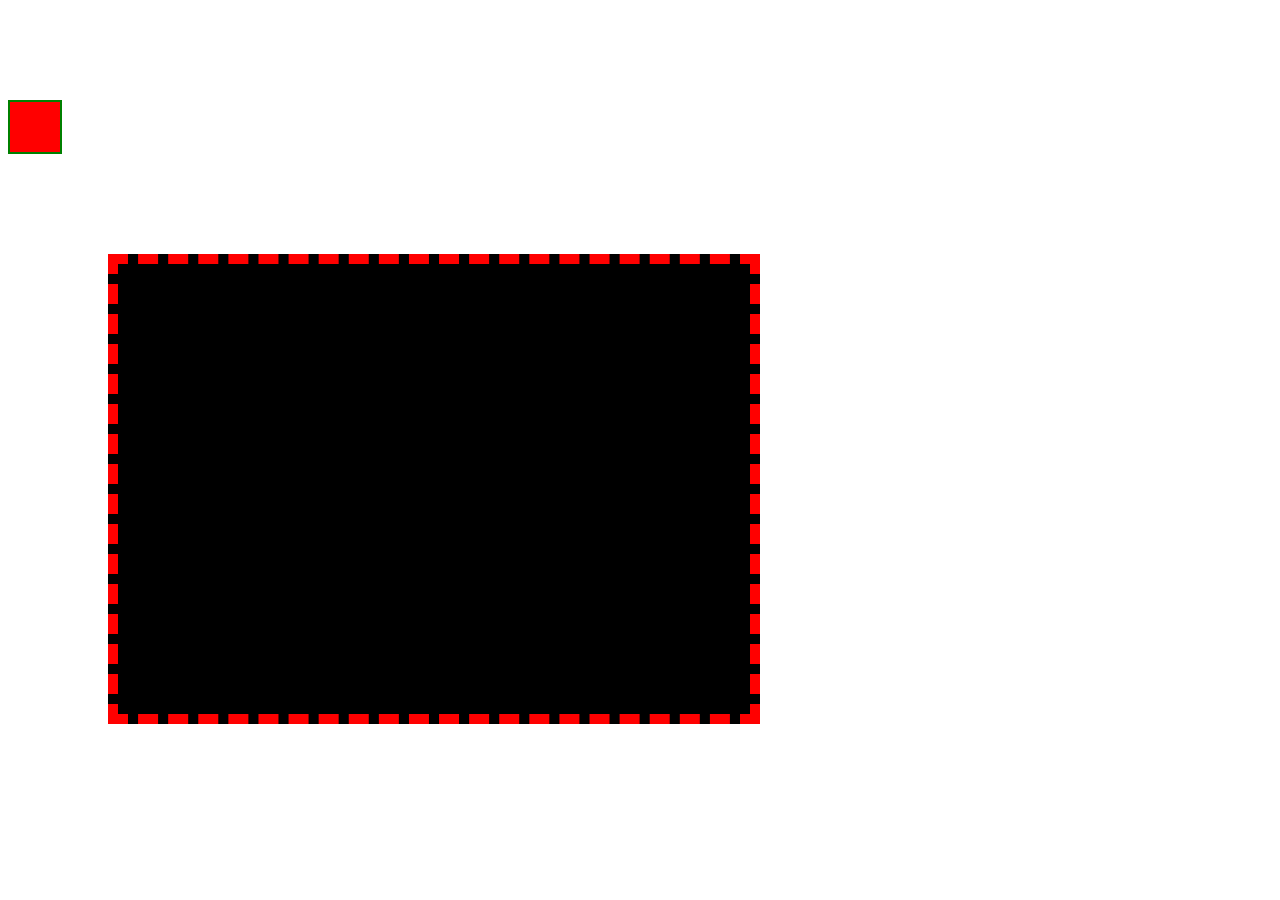
<file: Atividade1/index.html>
<!DOCTYPE html>
<html lang="pt-br">
<head>
    <meta charset="UTF-8">
    <meta http-equiv="X-UA-Compatible" content="IE=edge">
    <meta name="viewport" content="width=device-width, initial-scale=1.0">
    <link rel="stylesheet" type="text/css" href="style.css">
    <title>Atividade 01</title>
</head>
<body>
    <div class="container"></div>
    <div class="container2"></div>
</body>
</html>
</file>
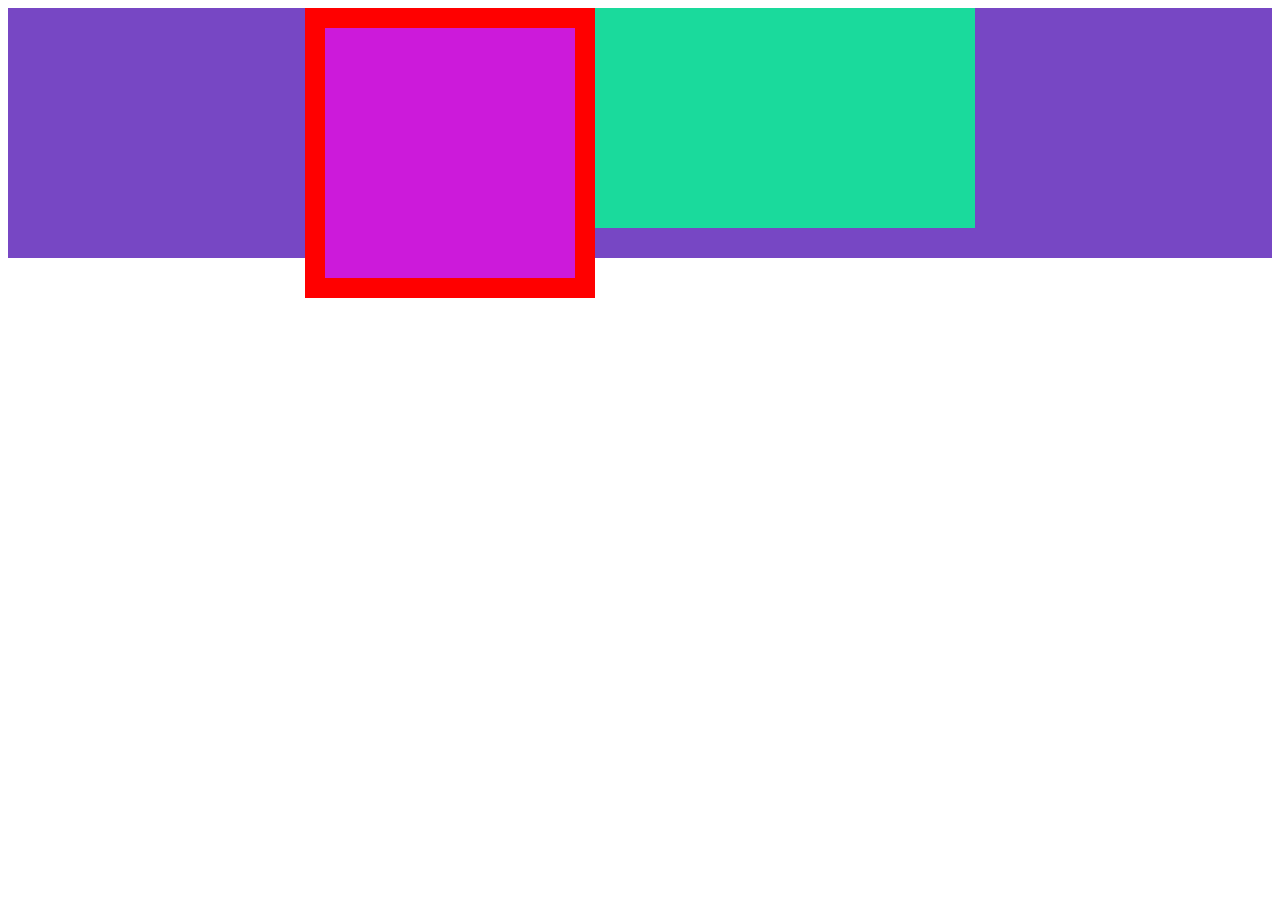
<file: Atividade2/index.html>
<!DOCTYPE html>
<html lang="pt-br">
<head>
    <meta charset="UTF-8">
    <meta http-equiv="X-UA-Compatible" content="IE=edge">
    <meta name="viewport" content="width=device-width, initial-scale=1.0">
    <link rel="stylesheet" type="text/css" href="style.css">
    <title>Atividade 02</title>
</head>
<body>
    <div class="container">
        <div class="container2">

        </div>
        <div class="container3">
            
        </div>
    </div>
</body>
</html>
</file>
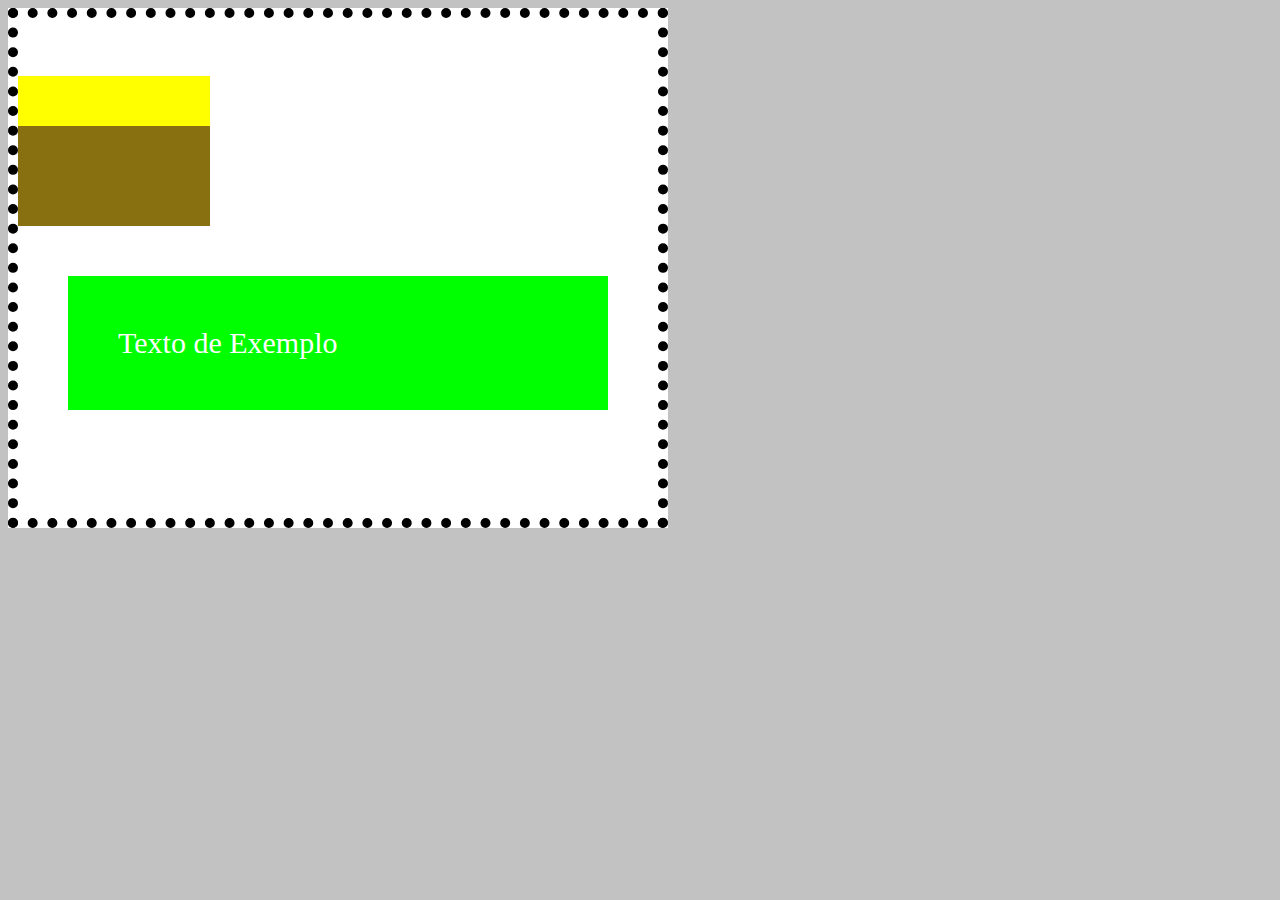
<file: Atividade3/index.html>
<!DOCTYPE html>
<html lang="pt-br">
<head>
    <meta charset="UTF-8">
    <meta http-equiv="X-UA-Compatible" content="IE=edge">
    <meta name="viewport" content="width=device-width, initial-scale=1.0">
    <link rel="stylesheet" type="text/css" href="style.css">
    <title>Atividade 03</title>
</head>
<body>
    <div class="container">
        <div class="container2">

        </div>
        <div class="container3">

        </div>
        <div class="container4">
            Texto de Exemplo
        </div>
    </div>
</body>
</html>
</file>
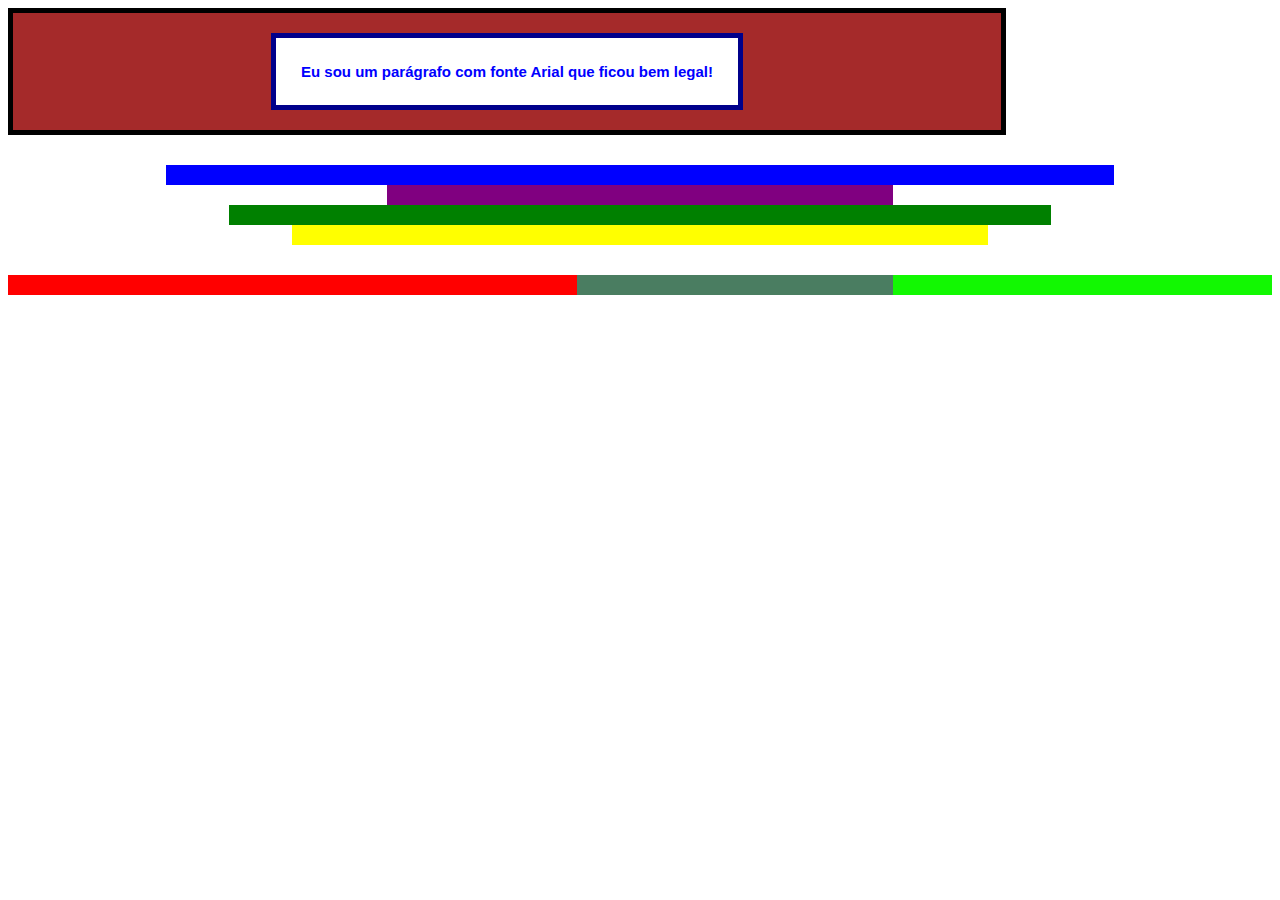
<file: Atividade4/index.html>
<!DOCTYPE html>
<html lang="pt-br">
<head>
    <meta charset="UTF-8">
    <meta http-equiv="X-UA-Compatible" content="IE=edge">
    <meta name="viewport" content="width=device-width, initial-scale=1.0">
    <link rel="stylesheet" type="text/css" href="style.css">
    <title>Atividade 04</title>
</head>
<body>
    <div class="container">
        <div class="container2">
            Eu sou um parágrafo com fonte Arial que ficou bem legal!
        </div>
    </div>
    <div class="container3">
        <div class="linha1"></div>
        <div class="linha2"></div>
        <div class="linha3"></div>
        <div class="linha4"></div>
    </div>
    <div class="container4">
        <div class="linha5"></div>
        <div class="linha6"></div>
        <div class="linha7"></div>
    </div>
</body>
</html>
</file>
<file: Atividade1/style.css>
.container{
    width: 50px;
    height: 50px;

    background-color: red;

    border-style: solid;
    border-color: green;
    border-width: 2px;

    margin-top: 100px;
}
.container2{
    width: 50%;
    height: 50vh;

    background-color: #000;

    border-style: dashed;
    border-color: red;
    border-width: 10px;

    margin: 100px 100px;
}
</file>
<file: Atividade2/style.css>
.container{
    width: 100%;
    height: 250px;

    display: flex;
    justify-content: center;

    background-color: rgb( 119, 71, 196);
}
.container2{
    width: 250px;
    height: 100%;

    border-style: solid;
    border-color: red;
    border-width: 20px;

    background-color: #CC1ADA;
}
.container3{
    width: 30%;
    height: 88%;

    background-color: #1ADA9C;
}
</file>
<file: Atividade3/style.css>
body{
    background-color: #c2c2c2;
}
.container{
    width: 50vw;
    height: 500px;

    display: flex;
    flex-direction: column;
    justify-content: center;
    
    border-style: dotted;
    border-width: 10px;

    background-color: white;
}
.container2{
    width: 30%;
    height: 50px;

    background-color: yellow;
}
.container3{
    width: 30%;
    height: 100px;

    background-color: rgb(136, 111, 16);
}
.container4{
    padding: 50px;
    margin: 50px 50px;

    font-size: 30px;
    color: white;
    background-color: rgb(0, 255, 0);
}
</file>
<file: Atividade4/style.css>
.container{
    width: 75%;

    padding: 20px;

    border-style: solid;
    border-width: 5px;

    display: flex;
    justify-content: center;

    background-color: brown;
}
.container2{
    padding: 25px;

    border-style: solid;
    border-width: 5px;
    border-color: darkblue;

    color: blue;
    font-size: 15px;
    font-family: Arial, Helvetica, sans-serif;
    font-weight: bold;

    background-color: white;
}


.container3{
    width: 100%;
    height: flex;

    margin-top: 30px;

    display: flex;
    justify-content: center;
    align-items: center;
    flex-direction: column;
}
.linha1{
    width: 75%;
    height: 20px;

    background-color: blue;
}
.linha2{
    width: 40%;
    height: 20px;

    background-color: purple;
}
.linha3{
    width: 65%;
    height: 20px;

    background-color: green;
}
.linha4{
    width: 55%;
    height: 20px;

    background-color: yellow;
}


.container4{
    width: 100%;
    height: flex;

    margin-top: 30px;

    display: flex;
    justify-content: center;
}
.linha5{
    width: 45%;
    height: 20px;

    background-color: red;
}
.linha6{
    width: 25%;
    height: 20px;

    background-color: #4A7D61;
}
.linha7{
    width: 30%;
    height: 20px;

    background-color: #12F802;
}
</file>
